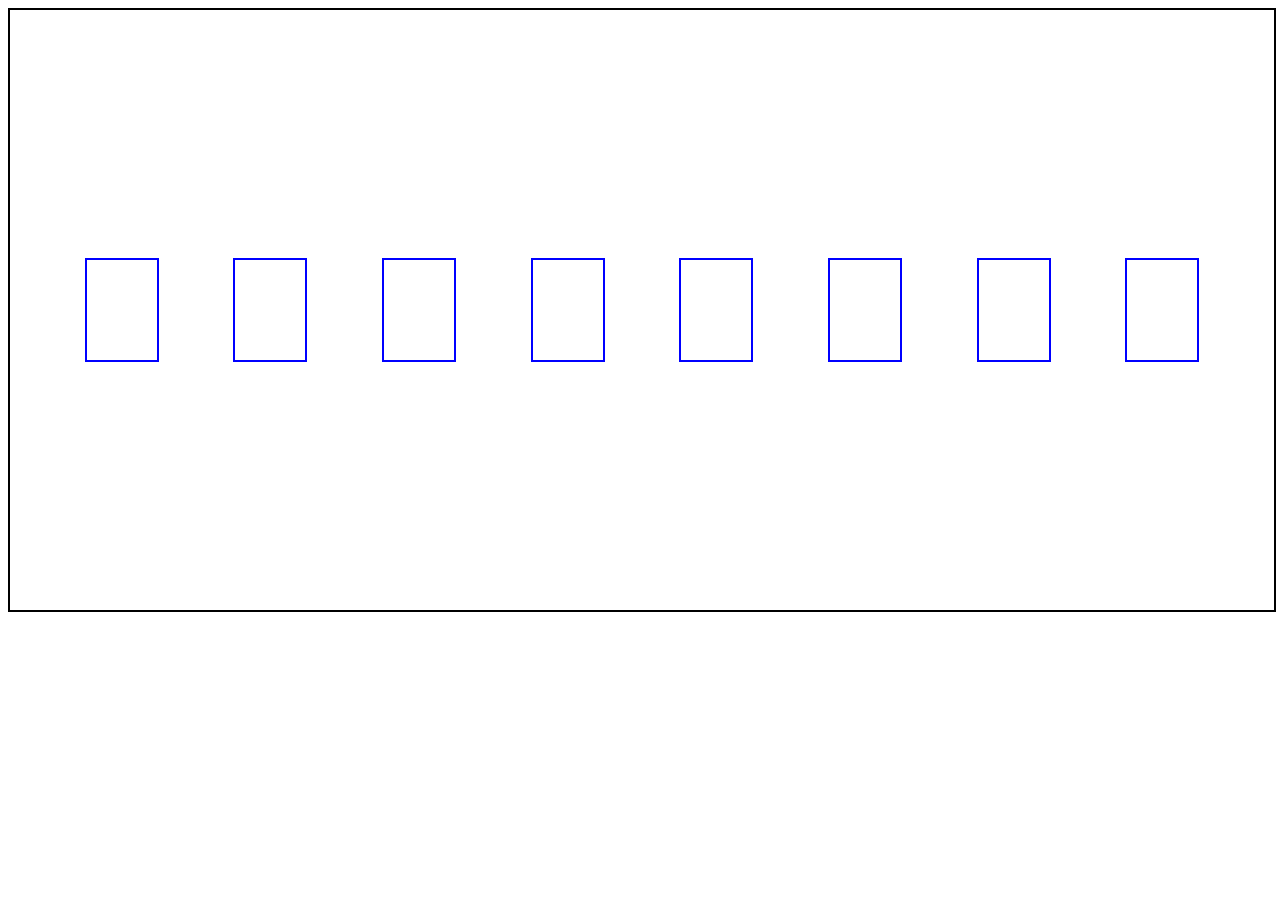
<file: CSS/Flex/index.html>
<!DOCTYPE html>
<html lang="en">
<head>
    <meta charset="UTF-8">
    <meta name="viewport" content="width=device-width, initial-scale=1.0">
    <title>Flex</title>
    <link rel="stylesheet" href="style.css">
</head>
<body>
    <div class="parent">
        <div class="child"></div>
        <div class="child"></div>
        <div class="child"></div>
        <div class="child"></div>
        <div class="child"></div>
        <div class="child"></div>
        <div class="child"></div>
        <div class="child"></div>
    </div>
</body>
</html>
</file>
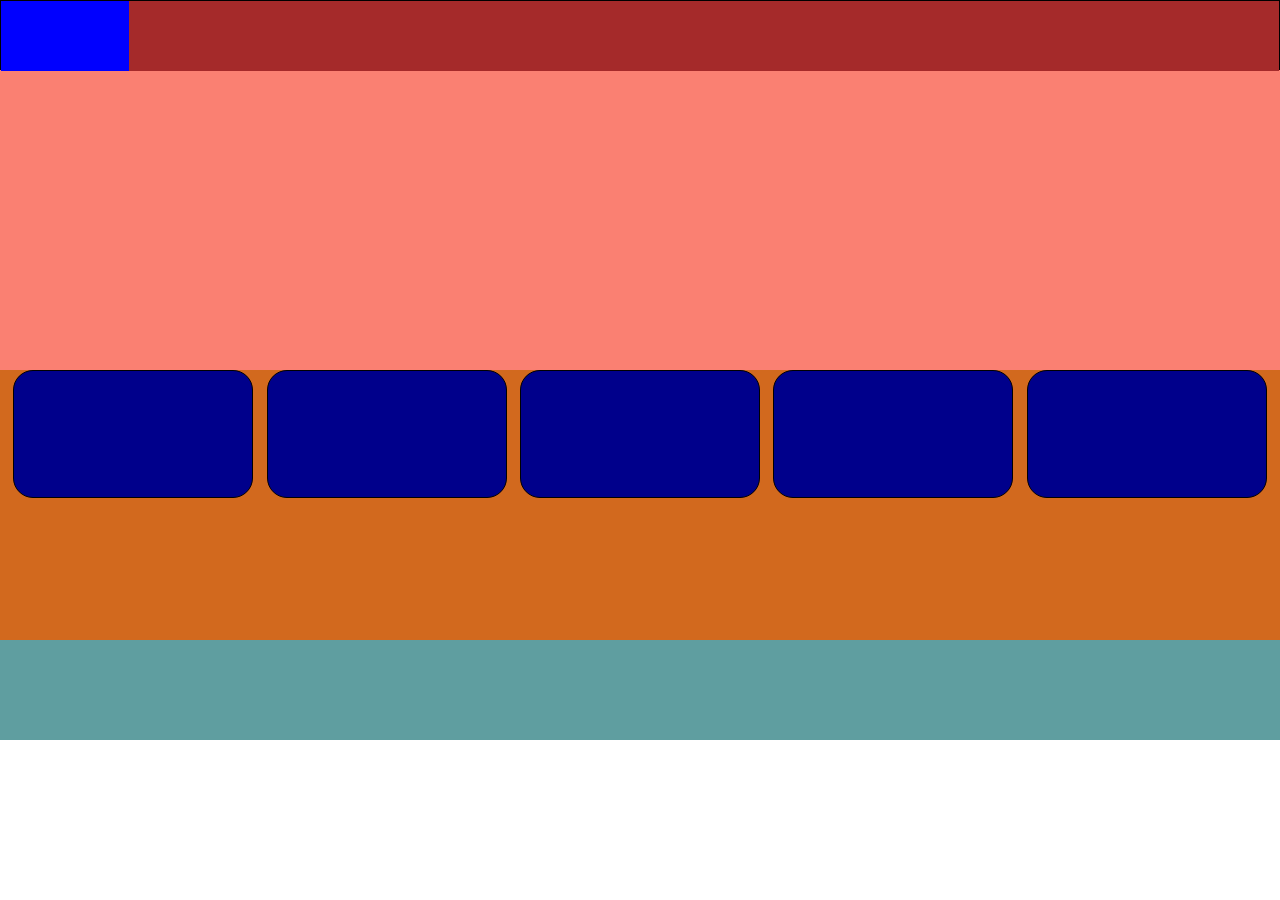
<file: CSS/Layout/index.html>
<!DOCTYPE html>
<html lang="en">

<head>
    <meta charset="UTF-8">
    <meta name="viewport" content="width=device-width, initial-scale=1.0">
    <title>Layout</title>
    <link rel="stylesheet" href="style.css">
</head>

<body>
    <header>
        <div class="logo"></div>
        <nav></nav>
    </header>
    <main></main>
    <section>
        <div class="row">
            <div class="col"></div>
            <div class="col"></div>
            <div class="col"></div>
            <div class="col"></div>
            <div class="col"></div>
        </div>
    </section>
    <footer></footer>
</body>

</html>
</file>
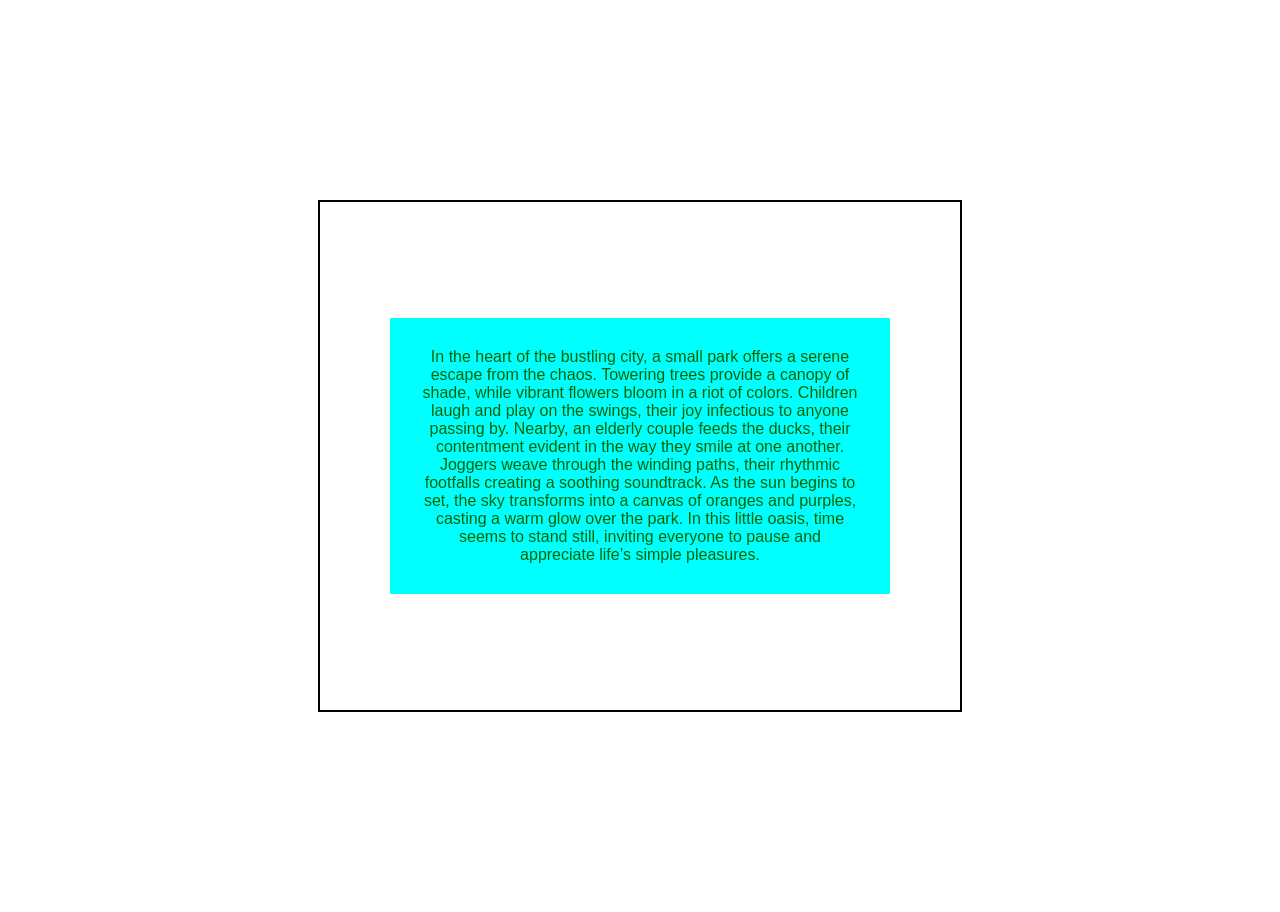
<file: CSS/Margin-padding/index.html>
<!DOCTYPE html>
<html lang="en">
<head>
    <meta charset="UTF-8">
    <meta name="viewport" content="width=device-width, initial-scale=1.0">
    <title>Document</title>
    <link rel="stylesheet" href="style.css">
</head>
<body>
    <div class="a">
        <p class="p">In the heart of the bustling city, a small park offers a serene escape from the chaos. Towering trees provide a canopy of shade, while vibrant flowers bloom in a riot of colors. Children laugh and play on the swings, their joy infectious to anyone passing by. Nearby, an elderly couple feeds the ducks, their contentment evident in the way they smile at one another. Joggers weave through the winding paths, their rhythmic footfalls creating a soothing soundtrack. As the sun begins to set, the sky transforms into a canvas of oranges and purples, casting a warm glow over the park. In this little oasis, time seems to stand still, inviting everyone to pause and appreciate life’s simple pleasures.
        </p>
        </div>
        
            
  
   
        
</body>
</html>
</file>
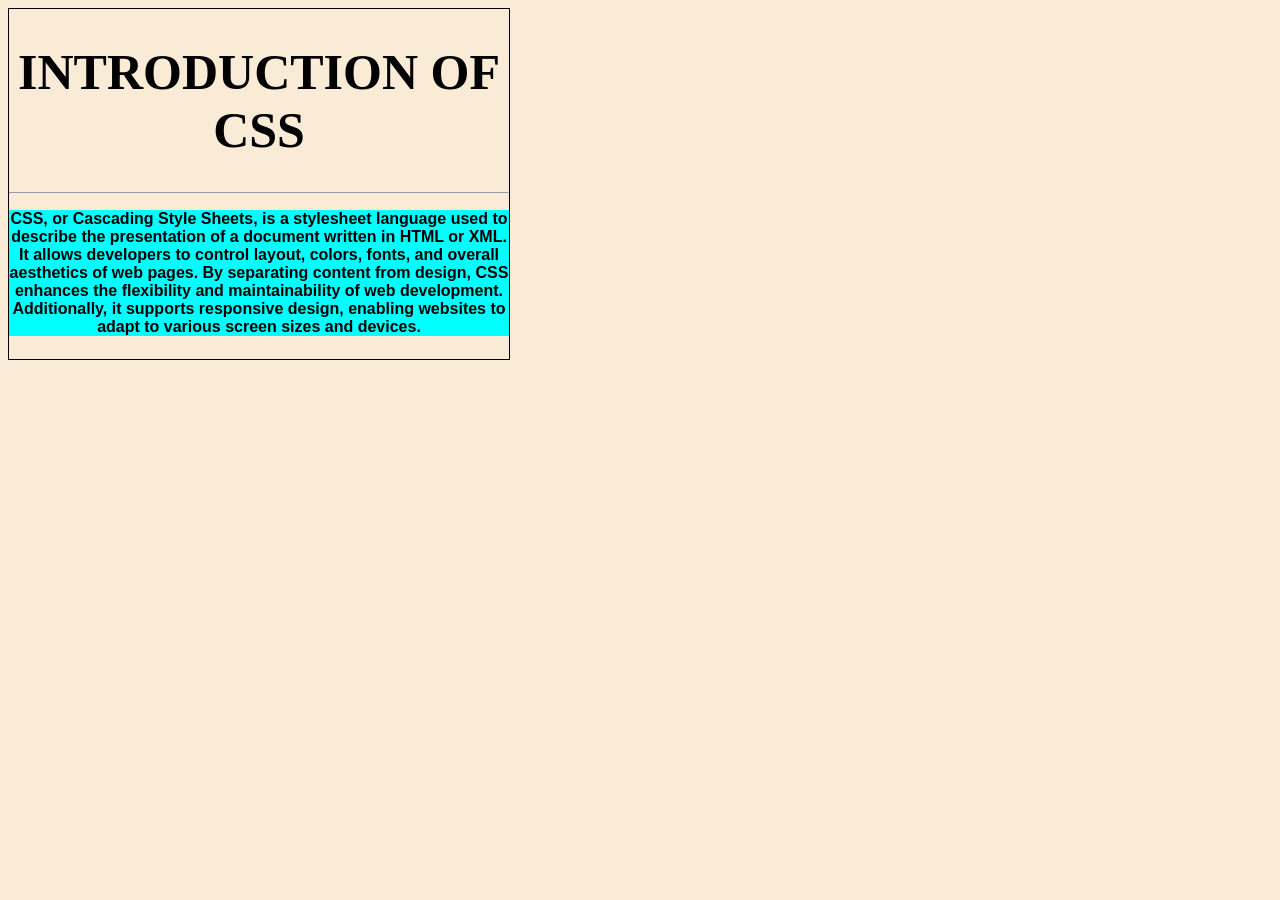
<file: CSS/Selectors/index.html>
<!DOCTYPE html>
<html lang="en">
<head>
    <meta charset="UTF-8">
    <meta name="viewport" content="width=device-width, initial-scale=1.0">
    <title>Document</title>
    <link rel="stylesheet" href="/CSS/Selectors/assets/css/style.css">
</head>
<body>
    <div>
    <h1> INTRODUCTION OF CSS</h1>
    <hr>
    <p class="text" id="paragraph">CSS, or Cascading Style Sheets, is a stylesheet language used to describe the presentation of a document written in HTML or XML. It allows developers to control layout, colors, fonts, and overall aesthetics of web pages. By separating content from design, CSS enhances the flexibility and maintainability of web development. Additionally, it supports responsive design, enabling websites to adapt to various screen sizes and devices.
    </div>



    </p>
</body>
</html>
</file>
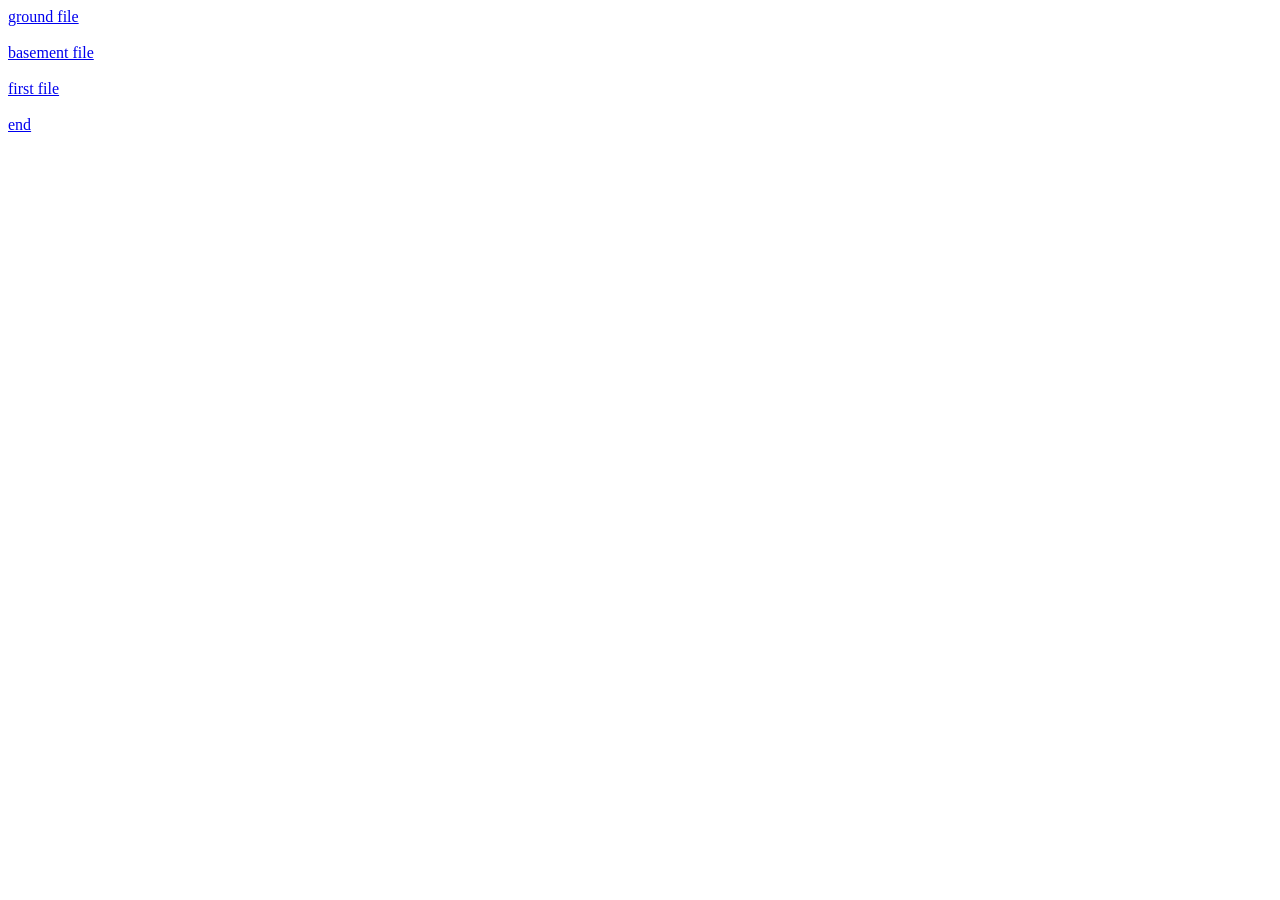
<file: HTML/Anchor-topic-2/index.html>
<!DOCTYPE html>
<html lang="en">
<head>
    <meta charset="UTF-8">
    <meta name="viewport" content="width=device-width, initial-scale=1.0">
    <title>Document</title>
</head>
<body>
    <a href="ground/ground.html">ground file</a>
    <br>
    <br>
    <a href="ground/basement/basement.html">basement file</a>
    <br>
    <br>
    <a href="first/first.html">first file</a>
    <br>
    <br>
    <a href="end.html">end</a>
</body>
</html>
</file>
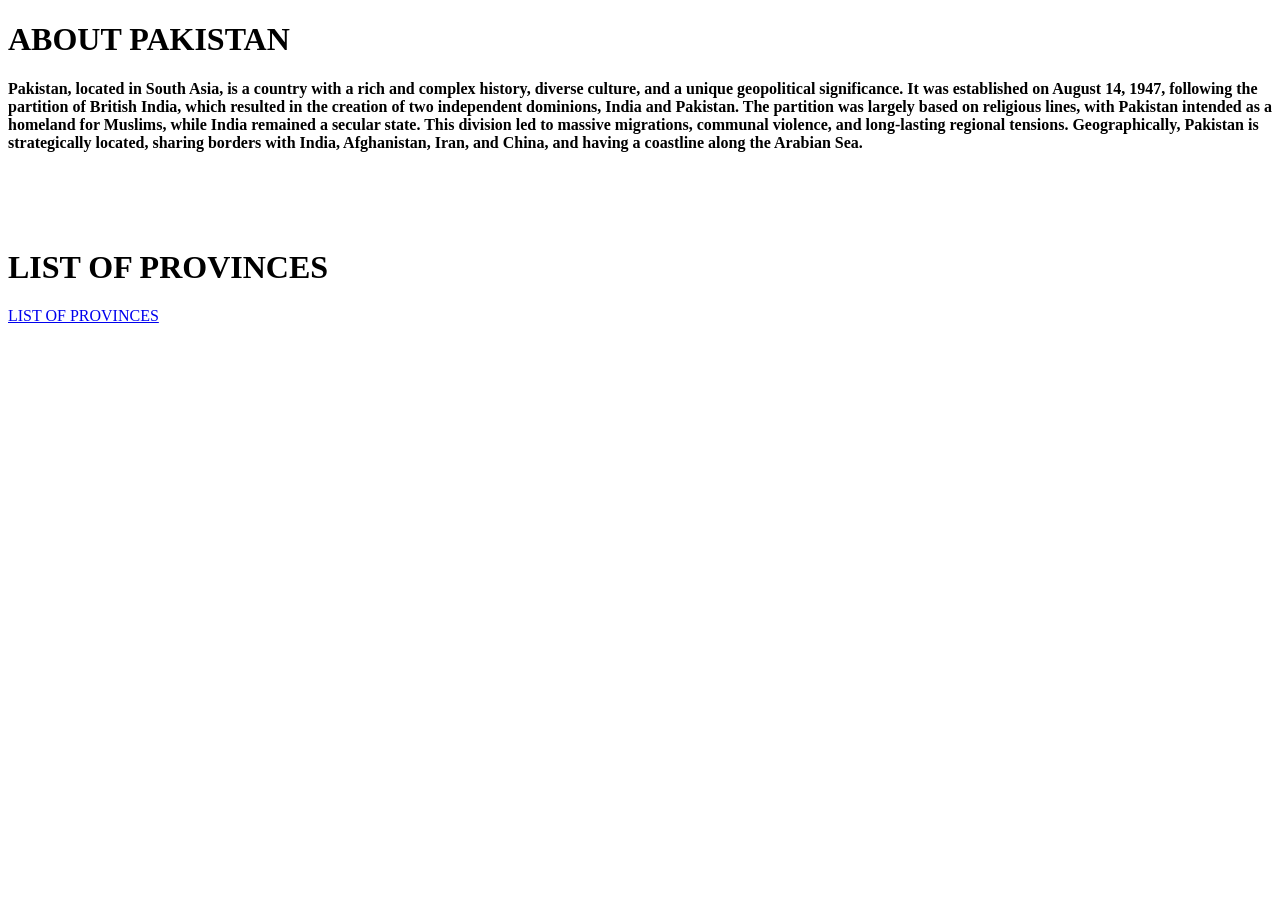
<file: HTML/Assigment/index.html>
<!DOCTYPE html>
<html lang="en">
<head>
    <meta charset="UTF-8">
    <meta name="viewport" content="width=device-width, initial-scale=1.0">
    <title>Document</title>
</head>
<body>
    <h1>ABOUT PAKISTAN</h1>
    <h4>Pakistan, located in South Asia, is a country with a rich and complex history, diverse culture, and a unique geopolitical significance. It was established on August 14, 1947, following the partition of British India, which resulted in the creation of two independent dominions, India and Pakistan. The partition was largely based on religious lines, with Pakistan intended as a homeland for Muslims, while India remained a secular state. This division led to massive migrations, communal violence, and long-lasting regional tensions. Geographically, Pakistan is strategically located, sharing borders with India, Afghanistan, Iran, and China, and having a coastline along the Arabian Sea.</h4>
    <br>
    <br>
    <br>
    <H1>LIST OF PROVINCES</H1>
    <a href="Provinces-list.html">LIST OF PROVINCES</a><br>
    
</body>
</html>
</file>
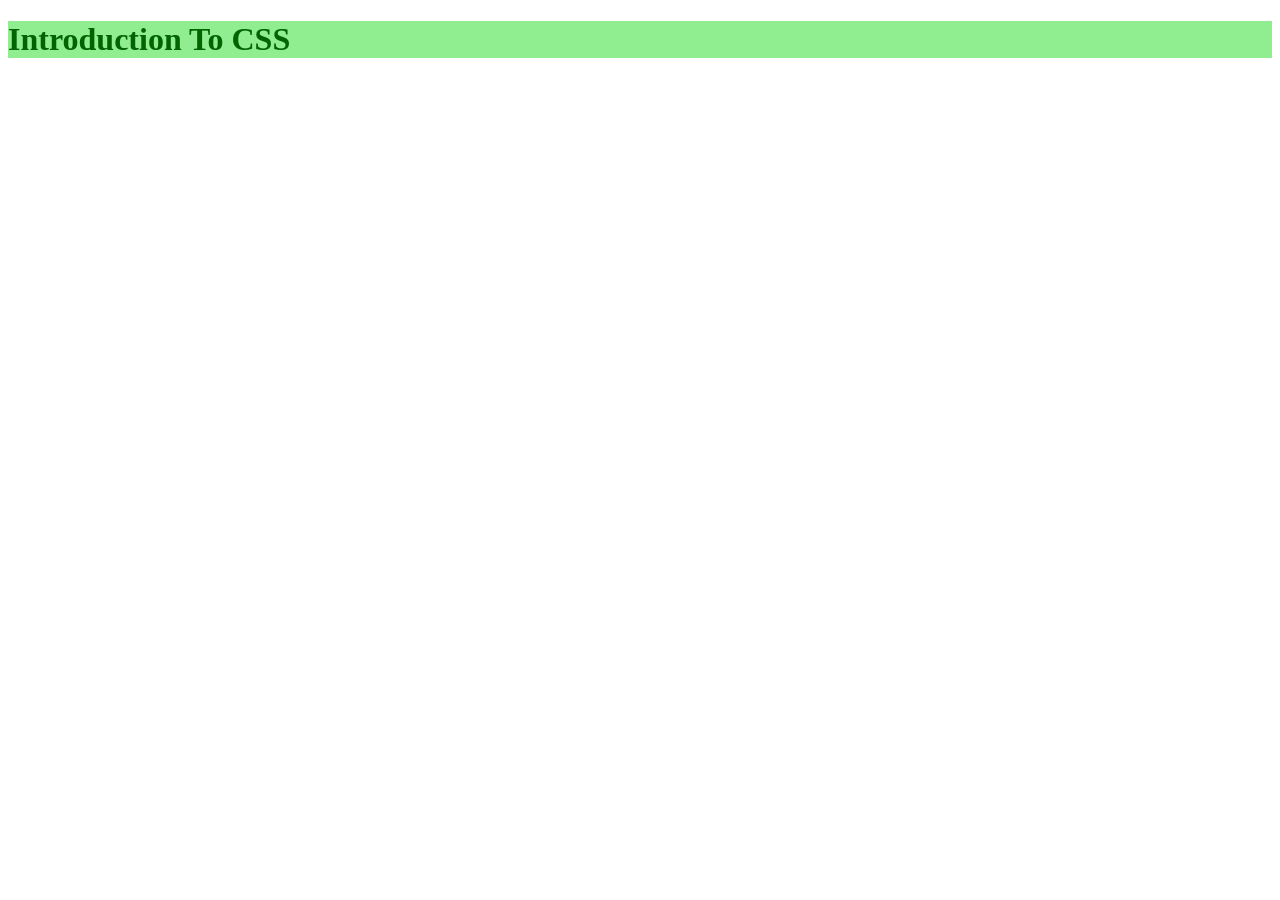
<file: CSS/Css-intro/inline.html>
<!DOCTYPE html>
<html lang="en">
<head>
    <meta charset="UTF-8">
    <meta name="viewport" content="width=device-width, initial-scale=1.0">
    <title>Document</title>
</head>
<body>
    <h1 style="background-color: lightgreen; color: darkgreen;">Introduction To CSS</h1>
</body>
</html>
</file>
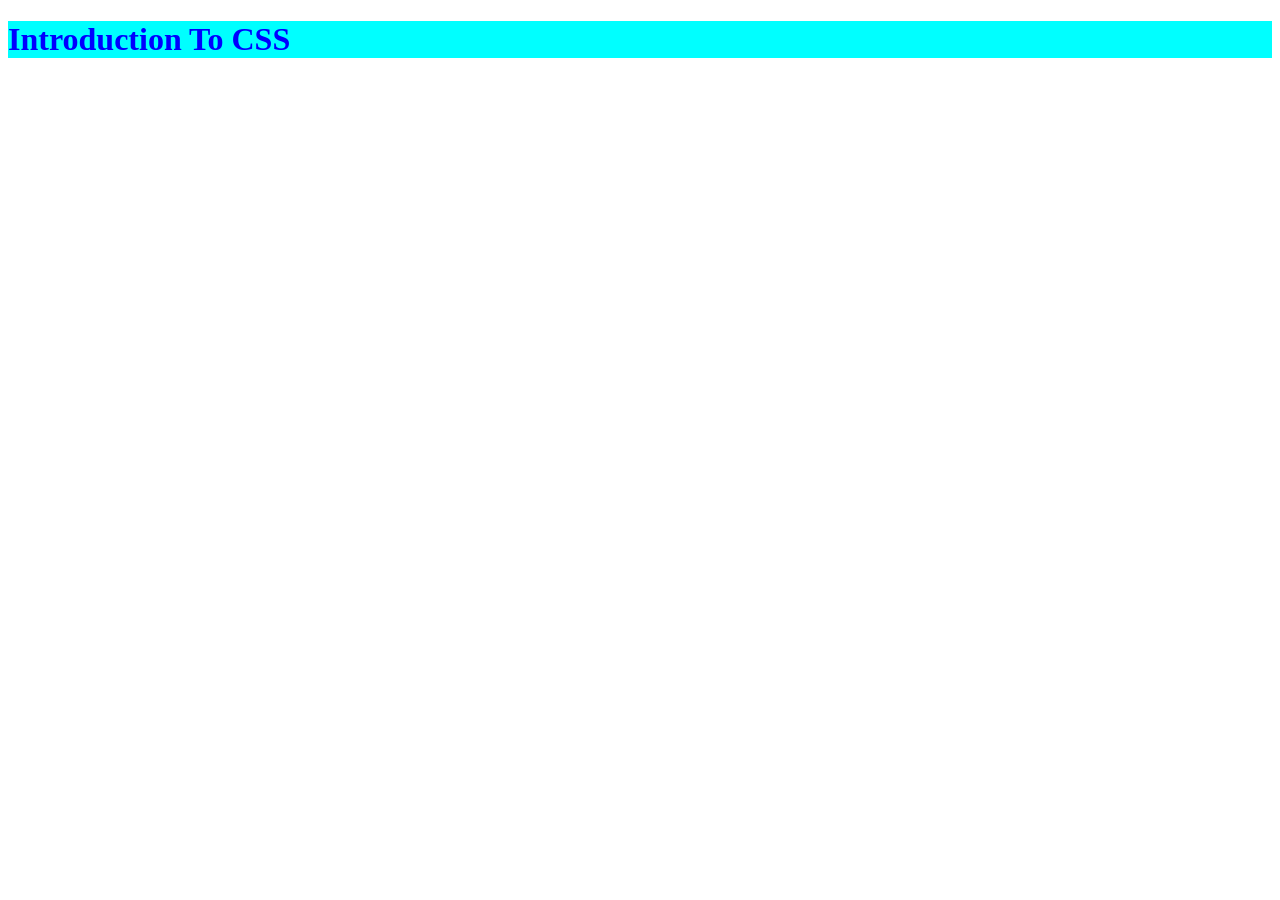
<file: CSS/Css-intro/internal.html>
<!DOCTYPE html>
<html lang="en">
<head>
    <meta charset="UTF-8">
    <meta name="viewport" content="width=device-width, initial-scale=1.0">
    <title>Document</title>
    <style>
        h1{background-color: aqua;color: blue;}
    </style>
</head>
<body>
    <h1>Introduction To CSS</h1>
    
</body>
</html>
</file>
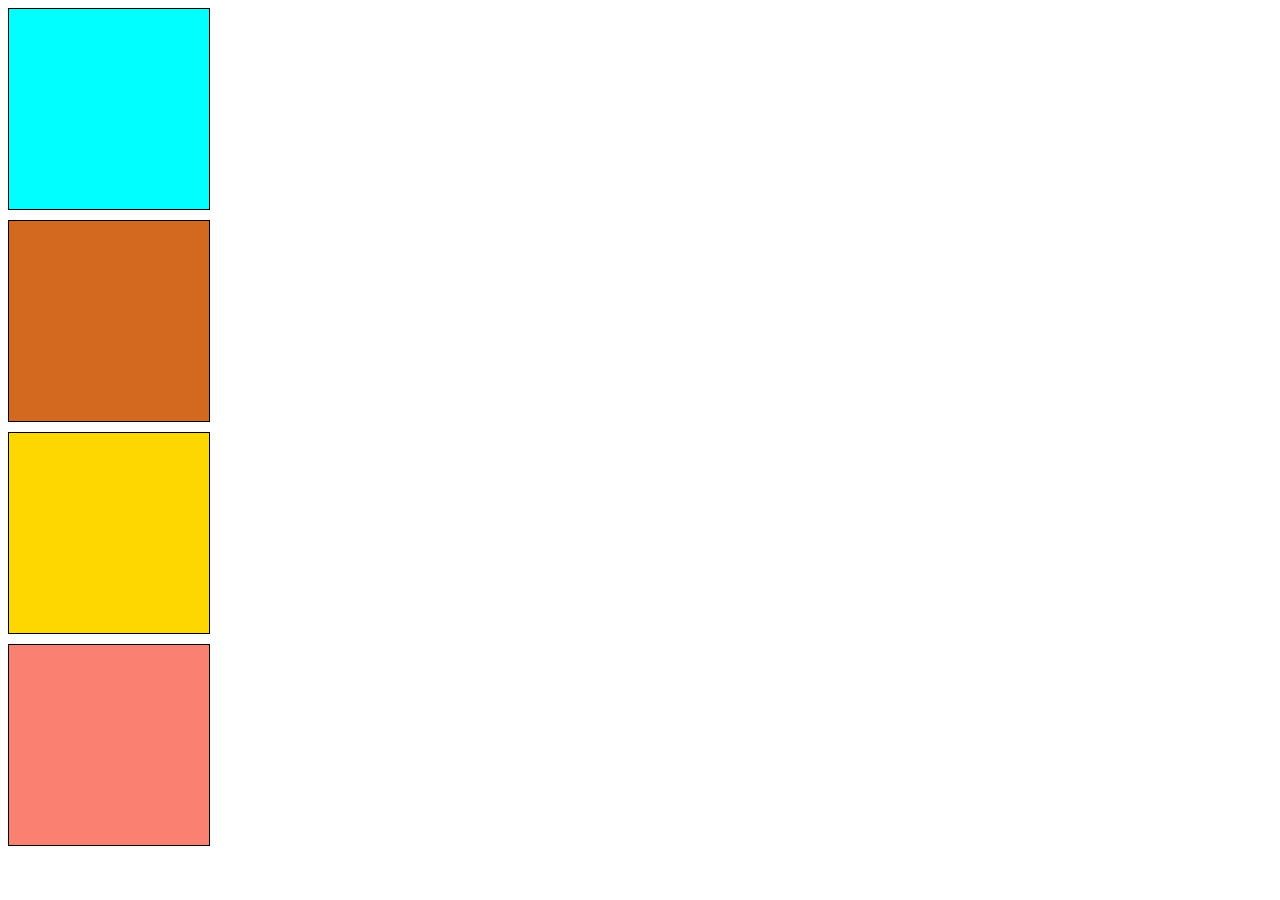
<file: CSS/Positions/position.html>
<!DOCTYPE html>
<html lang="en">
<head>
    <meta charset="UTF-8">
    <meta name="viewport" content="width=device-width, initial-scale=1.0">
    <title>Document</title>
    <link rel="stylesheet" href="position.css">
</head>
<body>
    <div class="a"></div>
    <div class="b"></div>
    <div class="c"></div>
    <div class="d"></div>
</body>
</html>
</file>
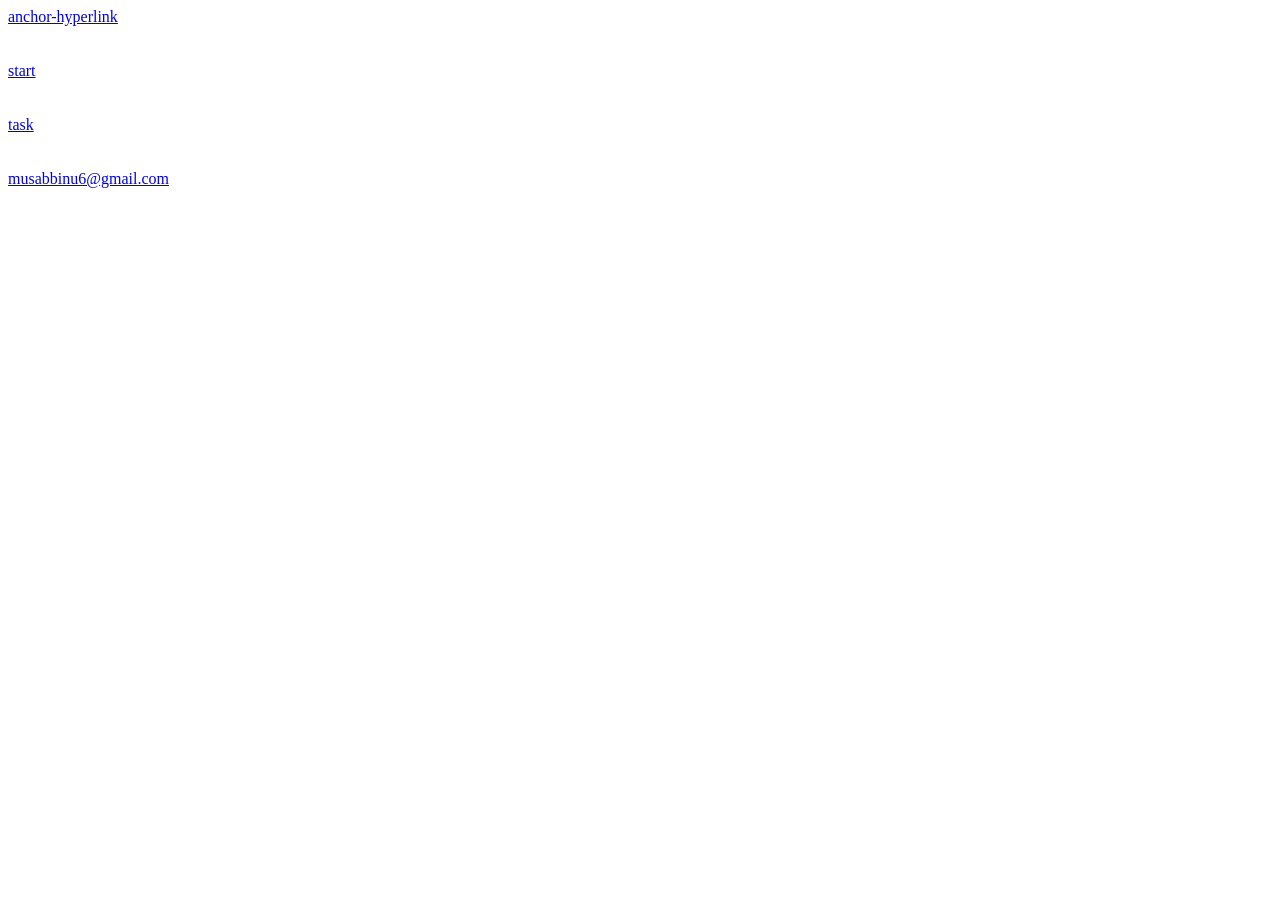
<file: HTML/Anchor-topic-1/link.html>
<!DOCTYPE html>
<html lang="en">
<head>
    <meta charset="UTF-8">
    <meta name="viewport" content="width=device-width, initial-scale=1.0">
    <title>Document</title>
</head>
<body>
    <a href="anchor-hyperlink.html">anchor-hyperlink</a>
    <br>
    <br>
    <br>
    <a href="start.html">start</a>
    <br>
    <br>
    <br>
    <a href="task1.html">task</a>
    <br>
    <br>
    <br>
    <a href="mailto:musabbinu6@gmail.com">musabbinu6@gmail.com</a>
    
</body>
</html>
</file>
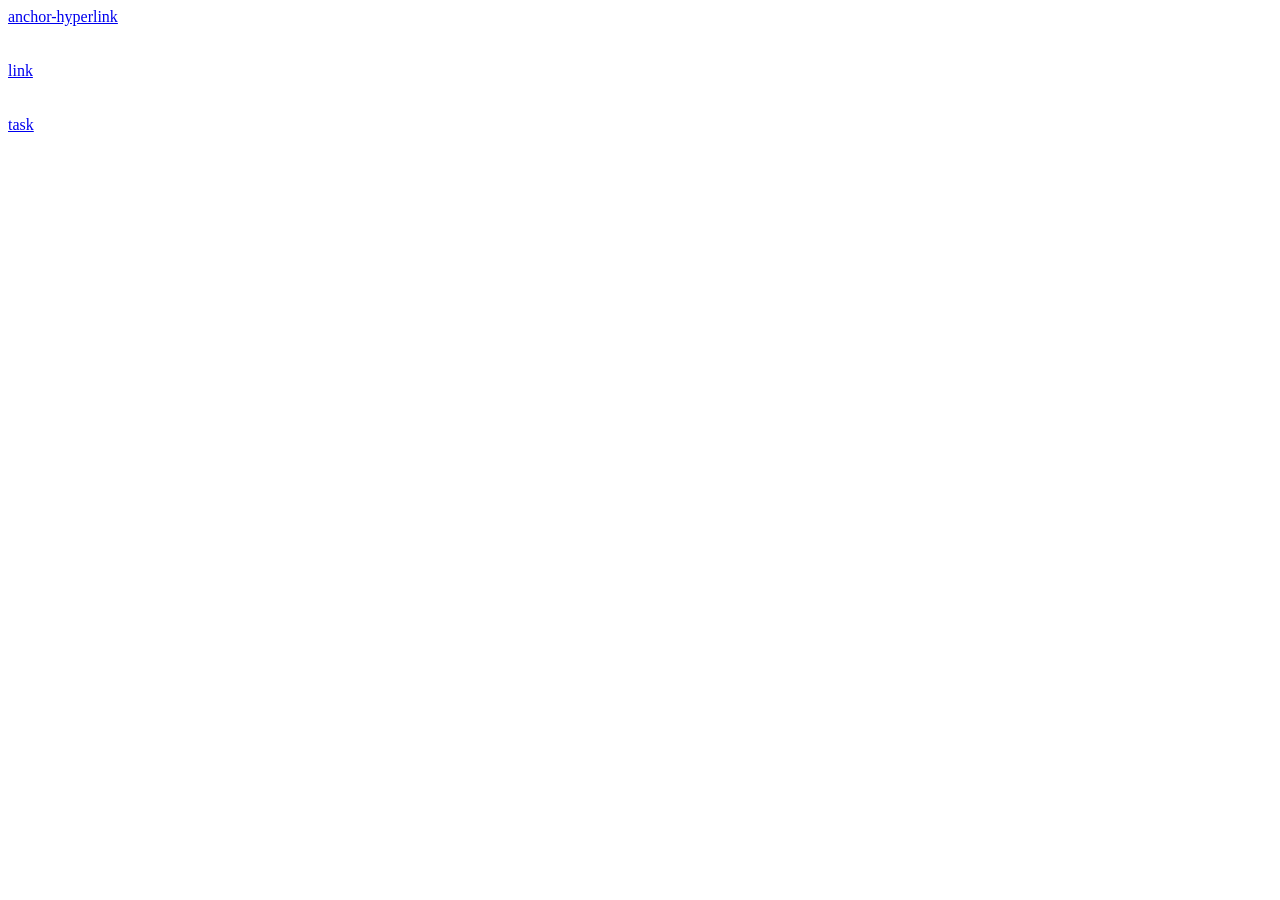
<file: HTML/Anchor-topic-1/start.html>
<!DOCTYPE html>
<html lang="en">
<head>
    <meta charset="UTF-8">
    <meta name="viewport" content="width=device-width, initial-scale=1.0">
    <title>Document</title>
</head>
<body>
    <a href="anchor-hyperlink.html">anchor-hyperlink</a>
    <br>
    <br>
    <br>
    <a href="link.html">link</a>
    <br>
    <br>
    <br>
    <a href="task1.html">task</a>
</body>
</html>
</file>
<file: CSS/Flex/style.css>
.parent{
    width:100%;
    height: 600px;
    border: 2px solid black;
    display: flex;
    align-items: center;
    justify-content: space-evenly;

}

.child{
    height: 100px;
    width: 70px;
    border: 2px solid blue;
}
</file>
<file: CSS/Layout/style.css>
*{
    margin: 0;
    padding: 0;
    box-sizing: border-box;
}
header{
    width: 100%;
    height: 70px;
    background-color: blueviolet;
    border: 1px black solid ;
    display: flex;

}
.logo{
    width: 10%;
    height: inherit;
    background-color: blue;
}
nav{
    width: 90%;
    height: inherit;
    background-color: brown;
}
main{
    width: 100%;
    height: 300px;
    background-color: salmon;
}
section{
    width: 100%;
    height: 30vh;
    background-color: chocolate;
}
.row{
    display: flex;  
    justify-content: space-evenly;
    align-items: center;
}
.col{
    height: 8em;
    width: 15em;
    background-color: darkblue ;
    border: 1px solid black;
    border-radius: 20px;
}
footer{
    width: 100%;
    height: 100px;
    background-color: cadetblue;
}
</file>
<file: CSS/Margin-padding/style.css>
.a{
    width: 500px;
    border: 2px solid black;
    margin: 200px auto;
    padding-top: 100px;
    padding-left: 70px;
    padding-right: 70px;
    padding-bottom: 100px;
    text-align: center;
    font-family: 'Segoe UI', Tahoma, Geneva, Verdana, sans-serif;
    font-weight: 500;
    
}
.p{
    background-color: aqua;
    color: darkgreen;
    padding: 30px
}
</file>
<file: CSS/Selectors/assets/css/style.css>
/* class selector */

.text{
    background-color: aqua; color: black; font-family: 'Segoe UI', Tahoma, Geneva, Verdana, sans-serif;
}

/* tag selector */
h1{
    font-size: 50px; text-align: center;
    font-family: Cambria, Cochin, Georgia, Times, 'Times New Roman', serif;
    font-weight: 600;

/* id selector */
}
#paragraph{
    text-align: center;
    font-weight: 600;
}

/* universal selector */
*{
    background-color: antiquewhite;
}
div{
    
    width: 500px;
    height: 350px;
    border: 1px solid
}
</file>
<file: CSS/Positions/position.css>
div{
    width: 200px;
    height: 200px;
    border: 1px solid black;
    margin-bottom: 10px;
}
    
.a{
    background-color: aqua;
    position: sticky;
}
.b{
    background-color: chocolate;
    
}
.c{
    background-color: gold;
}
.d{
    background-color: salmon;

}
</file>
